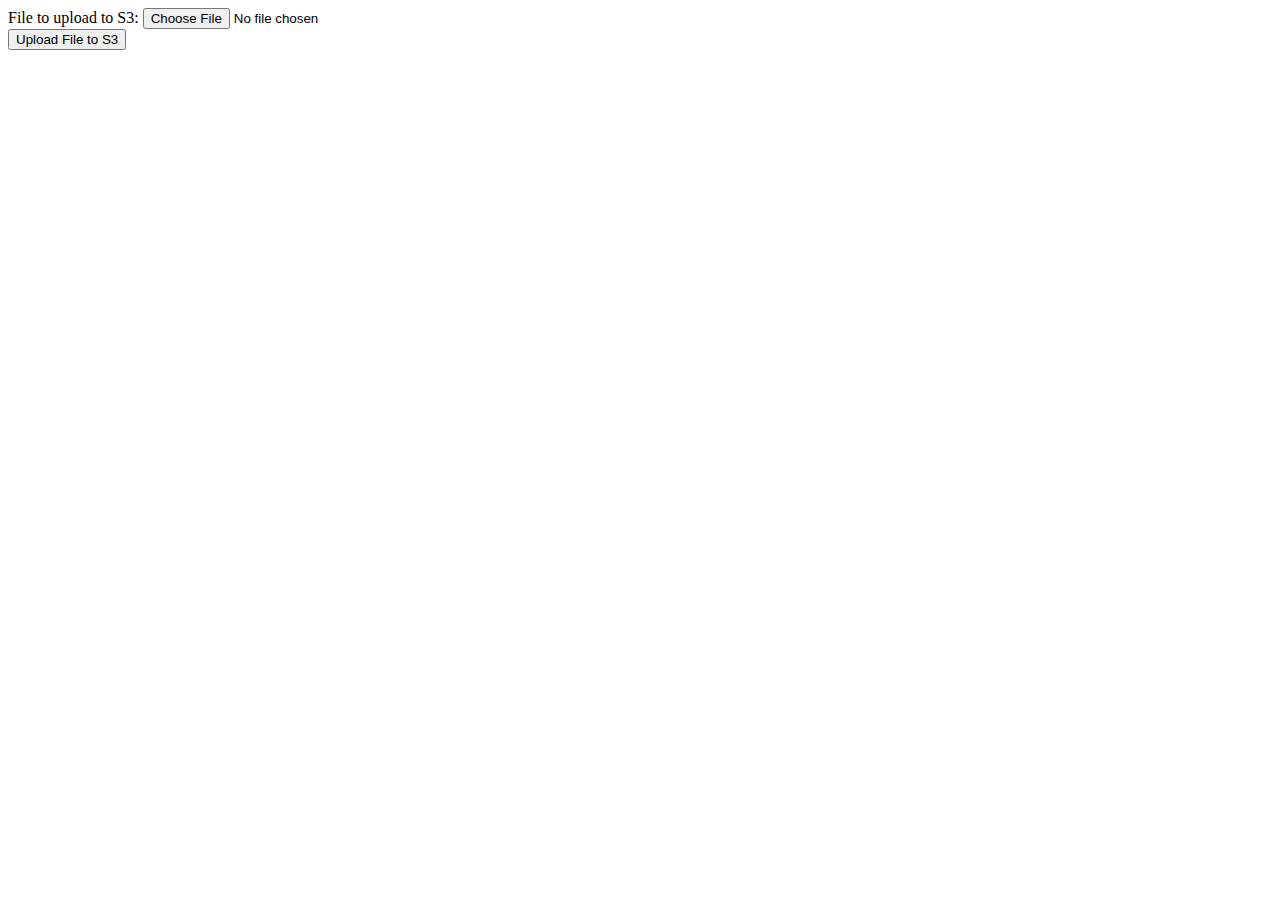
<file: loggedintest5.html>
<html> 
  <head>
    <title>S3 POST Form</title> 
    <meta http-equiv="Content-Type" content="text/html; charset=UTF-8" />
  </head>

  <body> 
    <form action="https://preparsedugproductimages.s3.amazonaws.com/" method="post" enctype="multipart/form-data">
      <input type="hidden" name="key" value="uploads/${filename}">
      <input type="hidden" name="AWSAccessKeyId" value="AKIAJ5NFFKY3KUKBRTPQ"> 
      <input type="hidden" name="acl" value="private"> 
      <input type="hidden" name="success_action_redirect" value="loggedintest5.html">
      <input type="hidden" name="policy" value="YOUR_POLICY_DOCUMENT_BASE64_ENCODED">
      <input type="hidden" name="signature" value="YOUR_CALCULATED_SIGNATURE">
      <input type="hidden" name="Content-Type" value="image/jpeg">
      <!-- Include any additional input fields here -->

      File to upload to S3: 
      <input name="file" type="file"> 
      <br> 
      <input type="submit" value="Upload File to S3"> 
    </form> 
  </body>
</html>
</file>
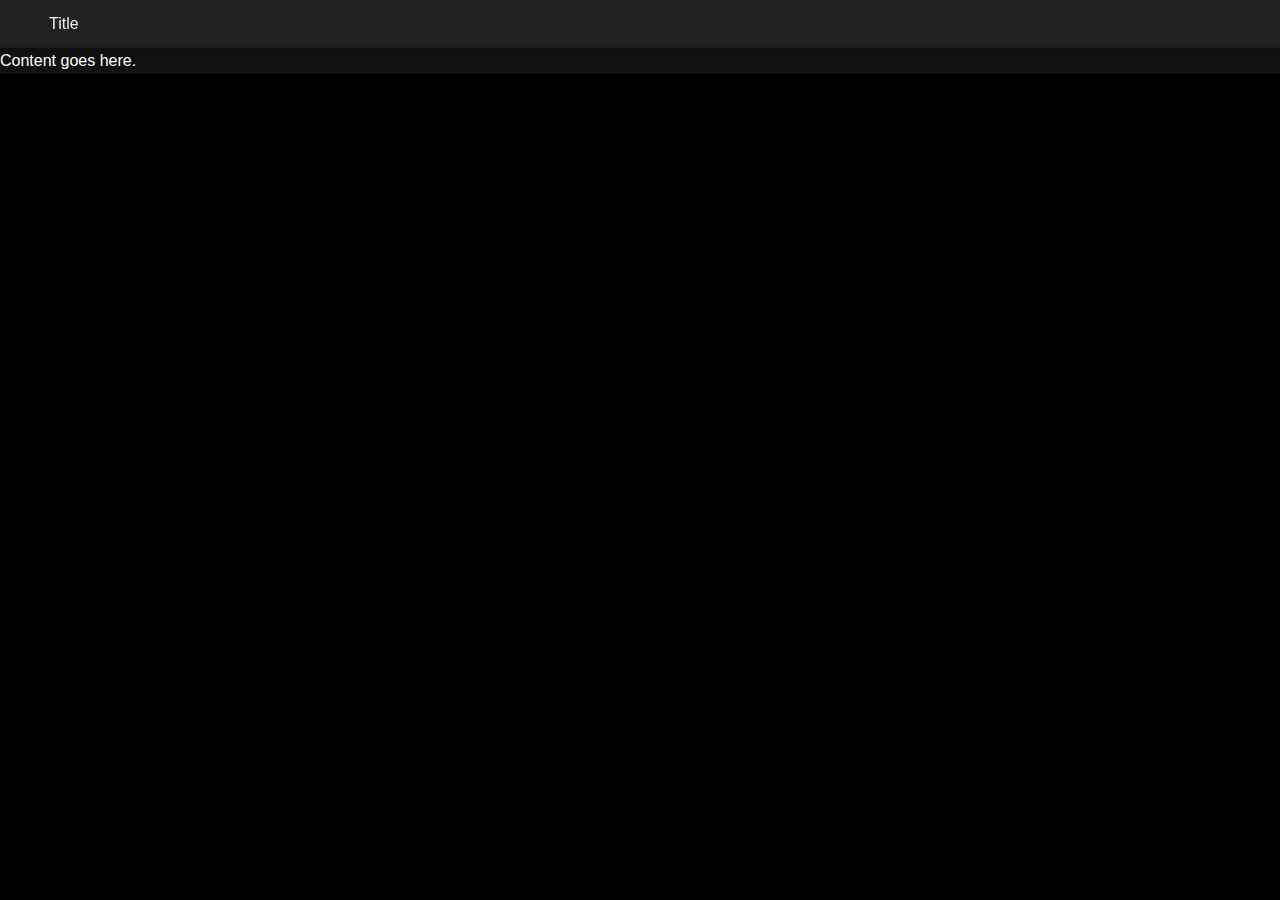
<file: assets/www/template.html>
<!DOCTYPE html>
<html>
<head>
  <meta charset="utf-8" />
  <meta name="format-detection" content="telephone=no" />

  <!-- Required meta viewport tag. Do not modify this! -->
  <meta name="viewport" content="user-scalable=no, initial-scale=1, maximum-scale=1, minimum-scale=1, width=device-width" />
  
  <title>Fries Template</title>


  <link rel="stylesheet" href="css/base.css">
  <link rel="stylesheet" href="css/action-bars.css">
  <link rel="stylesheet" href="css/chevrons.css">
  <link rel="stylesheet" href="css/tabs.css">
  <link rel="stylesheet" href="css/content.css">
  <link rel="stylesheet" href="css/buttons.css">
  <link rel="stylesheet" href="css/forms.css">
  <link rel="stylesheet" href="css/lists.css">
  <link rel="stylesheet" href="css/spinners.css">
  <link rel="stylesheet" href="css/icomoon.css">
  <link rel="stylesheet" href="css/stack.css">
  <link rel="stylesheet" href="css/sliders.css">
  <script type="text/javascript" charset="utf-8" src="js/jquery.js"></script>
  <script>
    document.addEventListener("deviceready", onDeviceReady, false);             
    function onDeviceReady() {  
      console.log("Loaded")
    }
  </script>
</head>
<body ontouchstart="load">

  <!-- All your pages must be wrapped in a div.page so that stack.js works -->
  <div class="page">

    <header class="action-bar fixed-top">
      <a href="#" class="app-icon action">
        <i class="icon-home"></i>
      </a>
      
      <h1 class="title">Title</h1>

      <!-- Add action buttons here -->

    </header>

    <div class="content">

      Content goes here.

    </div>
  </div>

  <!-- Scripts at the bottom -->
  <script src="js/stack.js"></script>
  <script src="js/action-bars.js"></script>
  <script src="js/spinners.js"></script>
  <script src="js/tabs.js"></script>
</body>
</html>
</file>
<file: assets/www/css/action-bars.css>
[class*="action-bar"] {
  
  right: 0;
  left: 0;
  z-index: 10;
  width: 100%;
  height: 48px;
  box-sizing: border-box;
}

.action-bar-no-position {
  border-bottom: 2px solid #1f1f1f;
  background-color: #222;
  box-shadow: 0 2px 6px rgba(0,0,0,0.25);
  right: 0;
  left: 0;
  z-index: 10;
  width: 100%;
  height: 48px;
  top: 100px;
  position: fixed;
}

.action-bar.fixed-top {
  position: fixed;

  top: 0;
}
.action-bar.fixed-bottom {  
  bottom: -24px;
}

.action-bar {
  border-bottom: 2px solid #1f1f1f;
  background-color: #222;
  box-shadow: 0 2px 6px rgba(0,0,0,0.25);
}

.action-bar .title,
.action-bar .subtitle,
.action-bar .app-icon {
  float: left;
  display: inline-block;
}

.action-bar .title {
  display: inline-block;
  margin-left: 1px;
  font-weight: normal;
  color: #f0f0f0;
}

.action-bar h1.title {
  font-size: 16px;
  line-height: 48px;
}

.action-bar h2.title {
  font-size: 14px;
  line-height: 18px;
  padding: 8px 0 4px;
}

.action-bar .subtitle {
  color: #f3f3f3;
  font-size: 12px;
  font-weight: 200;
}

.action-bar .app-icon {
  position: relative;
  padding: 8px 0;
  margin-left: 16px;
  font-size: 24px;
  text-align: center;
  line-height: 24px;
}
.action-bar .app-icon.up {
  padding-left: 16px;
  margin-left: 0;
}

.action-bar .app-icon img {
  float: right;
}

ul.actions,
ul.actions li {
  display: inline-block;
}

ul.actions {
  list-style: none;
}

ul.actions.flex {
  width: 100%;
  display: -webkit-box;
  display:         box;
  -webkit-box-orient: horizontal;
          box-orient: horizontal;
}

ul.actions li {
  float: left;
}
ul.actions.flex > li {
  float: none;
  display: block;
  width: 100%;
  text-align: center;
}
ul.actions.flex > li.action-overflow {
  width: 48px;
  display: initial;
}

ul.actions li .action {
  width: 48px;
  height: 48px;
  box-sizing: border-box;
}

.action {
  display: inline-block;
  padding: 8px;
}
.action:active {
  background-color: rgba(51, 181, 229, 0.5);
  z-index: 1;
}

.action.page-action {
  position: relative;
}
.action.page-action:after {
  position: absolute;
  content: '';
  right: -1px;
  top: 12px;
  width: 1px;
  height: 24px;
  background-color: #333;
}

.action [class*="icon-"] {
  float: left;
  display: inline-block;
  width: 32px;
  height: 32px;
  line-height: 32px;
  font-size: 32px;
  color: #999;
  text-align: center;
}

.action .action-title {
  float: left;
  display: inline-block;
  margin: 0 25px 0 5px;
  height: 32px;
  color: #999;
  font-size: 11px;
  text-transform: uppercase;
  line-height: 32px;
  font-weight: bold;
}

.action-overflow {
  position: relative;
  -webkit-user-select: none;
     -moz-user-select: none;
}
.action-overflow-hidden {
  display: none !important;
}
.action-overflow-icon {
  cursor: pointer;
  padding: 21px 22px 20px 21px;
}
.action-overflow-icon i {
  position: relative;
  z-index: 0;
}
.action-overflow-icon i,
.action-overflow-icon i:before,
.action-overflow-icon i:after {
  display: block;
  width: 5px;
  height: 5px;
  background: #999;
}
.action-overflow-icon i:before,
.action-overflow-icon i:after {
  position: absolute;
  content: '';
  left: 0;
}
.action-overflow-icon i:before {
  top: -8px;
}
.action-overflow-icon i:after {
  top: 8px;
}
</file>
<file: assets/www/css/chevrons.css>
.chevron {
  position: absolute;
  display: block;
  height: 18px;
  left: 3px;
  -webkit-backface-visibility: hidden;
}

.chevron:before,
.chevron:after {
  position: relative;
  display: block;
  width: 8px;
  height: 2px;
  background-color: #999;
  content: '';
}

.chevron:before {
  top: 13px;
  -webkit-transform: rotate(-60deg);
          transform: rotate(-60deg);
}
.chevron:after {
  top: 17px;
  -webkit-transform: rotate(60deg);
          transform: rotate(60deg);
}
</file>
<file: assets/www/css/tabs.css>
.tab-fixed {
  position: absolute;
  right: 0;
  left: 0;
  z-index: 1;
  height: 48px;
  box-sizing: border-box;
  background-color: #333;
  -webkit-backface-visibility: hidden;
  display: block;
}

.action-bar ~ [class*="tab-"] {
  top: 48px;
}

.tab-fixed {
  height: 48px;
  box-shadow: 0 2px 6px rgba(0,0,0,0.25);
}

.tab-fixed ul.tab-inner,
.tab-scrollable ul.tab-inner {
  display: -webkit-box;
  display:         box;
  -webkit-box-orient: horizontal;
          box-orient: horizontal;
  list-style: none;
}

ul.tab-inner li a {
  display: block;
  font-size: 11px;
  color: #fff;
  text-transform: uppercase;
  text-overflow: ellipsis;
  overflow: hidden;
  box-sizing: border-box;
}

ul.tab-inner li:last-child a {
  border-right-width: 0;
}

.tab-fixed ul.tab-inner {
  width: 100%;
}

.tab-fixed ul.tab-inner li {
  whitespace: nowrap;
  overflow: hidden;
  text-align: center;
  -webkit-box-flex: 1;
     -moz-box-flex: 1;
          box-flex: 1;
}

.tab-fixed ul.tab-inner li:active {
  background-color: rgba(51, 181, 229, 0.6);
}

.tab-fixed ul.tab-inner li.active a {
  border-bottom: 5px solid #33b5e5;
}

.tab-fixed ul.tab-inner li a {
  position: relative;
  font-weight: bold;
  height: 48px;
  box-sizing: border-box;
  line-height: 52px;
}

/** 
 * Note: There seems to be a bug where a strange gap appears
 * between the tabs. This could only be visible on the desktop
 * version, but it's still annoying when testing. And it appears
 * to only happen on Chrome.
 */
.tab-fixed ul.tab-inner li a:after {
  position: absolute;
  content: '';
  width: 1px;
  height: 24px;
  top: 13px;
  right: 0;
  background-color: #424242;
}
.tab-fixed ul.tab-inner li:last-child a:after,
.tab-fixed ul.tab-inner li:active a:after {
  background-color: transparent;
}

[class|="tab"] ul.tab-inner li a [class*="icon-"],
[class|=" tab"] ul.tab-inner li a [class*="icon-"] {
  font-size: 28px;
  line-height: 48px;
}

.tab-slider {
  position: absolute;
  top: 0;
  right: 0;
  bottom: 0;
  left: 0;
}
.tab-item {
  position: absolute;
  display: none;
  width: 100%;
  top: 0;
  bottom: 0;
  -webkit-transition: -webkit-transform 0.1s ease-out;
          transition:         transform 0.1s ease-out;
}

.tab-item.active,
.tab-item.in-transition {
  display: inline-block;
}

/**
 * Scrollable Tabs
 * The lines from here are still on the works.
 */
.tab-scrollable {
  z-index: 9;
  top: 48px;
  height: 32px;
  background-color: #424242;
  overflow: hidden;
  white-space: nowrap;
  position: relative;
}

.tab-scrollable:before,
.tab-scrollable:after {
  content: '';
  position: absolute;
  width: 60px;
  height: 32px;
  top: 0;
}

.tab-scrollable:before {
  left: 0;
  background: -webkit-gradient(linear, left top, right top, color-stop(0%,rgba(0,0,0,0.)), color-stop(100%,rgba(0,0,0,0)));
  background: -webkit-linear-gradient(left,  rgba(0,0,0,0.2) 0%,rgba(0,0,0,0) 100%);
  background: linear-gradient(to right,  rgba(0,0,0,0.2) 0%,rgba(0,0,0,0) 100%);
}
.tab-scrollable:after {
  right: 0;
  background: -webkit-gradient(linear, left top, right top, color-stop(0%,rgba(0,0,0,0)), color-stop(100%,rgba(0,0,0,0.2)));
  background: -webkit-linear-gradient(left,  rgba(0,0,0,0) 0%,rgba(0,0,0,0.2) 100%);
  background: linear-gradient(to right,  rgba(0,0,0,0) 0%,rgba(0,0,0,0.2) 100%);
}

.tab-scrollable ul.tab-inner {
  height: 32px;
}

.tab-scrollable ul.tab-inner li {
  display: inline-block;
}

.tab-scrollable ul.tab-inner li a {
  padding: 10px 30px 9px;
  color: #999;
}
.tab-scrollable ul.tab-inner li.active a,
.tab-scrollable ul.tab-inner li:active a  {
  color: #fff;
}
</file>
<file: assets/www/css/content.css>
.page {
  position: absolute;
  top: 0;
  right: 0;
  bottom: 0;
  left: 0;
  width: 100%;
  -webkit-backface-visibility: hidden;
  -webkit-transform: translate3d(0,0,0);
}

/* Wrapper to be used around all content not in .action-bar and .tab */
.content {
  position: relative;
  top: 0;
  right: 0;
  bottom: 50 !important;
  left: 0;
  overflow: auto;
  overflow-y: scroll;
  
  overflow-x: hidden; /* Not sure if this is really required here */
  background-color: #111;
  color: #fff;
  box-sizing: border-box;
  width: 100%;  
  text-wrap:normal;
  overflow-wrap:break-word;
}

/* Hack to force all relatively and absolutely positioned elements still render while scrolling
   Note: This is a bug for "-webkit-overflow-scrolling: touch" */
   /*
.page > *,
.content > * {
  -webkit-transform: translate3d(0,0,0);
          transform: translate3d(0,0,0);
}
*/

.action-bar + .tab-fixed + .content,
.action-bar + .tab-fixed + .action-bar + .content {
  top: 96px;
}

.action-bar ~ .content,
.tab-fixed ~ .content  {
  top: 48px;
}

.action-bar.fixed-bottom ~ .content {
  bottom: 48px;
}

.inset {
  padding: 15px;
}

.flex {
  width: 100%;
  display: -webkit-box;
  display: -moz-box;
  display: box;
  -webkit-box-orient: horizontal;
          box-orient: horizontal;
}

.flex > * {
  -webkit-box-flex: 1;
          box-flex: 1;
}
</file>
<file: assets/www/css/buttons.css>
[class*="btn"] {
  font-family: Roboto, sans-serif;
  border: none;
  padding: 11px 36px 10px;
  background: #474747;
  border-radius: 2px;
  -webkit-box-shadow: inset 0 1px 0 rgba(255,255,255,0.5), 0 2px 3px rgba(0,0,0,0.5);
     -moz-box-shadow: inset 0 1px 0 rgba(255,255,255,0.5), 0 2px 3px rgba(0,0,0,0.5);
          box-shadow: inset 0 1px 0 rgba(255,255,255,0.5), 0 2px 3px rgba(0,0,0,0.5);
  color: #fff;
  font-weight: 200;
  font-size: 16px;
  line-height: 14px;
  -webkit-box-sizing: border-box;
  box-sizing: border-box;
  margin-bottom: 10px;
  vertical-align: middle;
}

[class*="btn"]:hover,
[class*="btn"].hover,
[class*="btn"]:focus,
[class*="btn"].focused {
  outline: none;
  background: #1f5366;
  -webkit-box-shadow: inset 0 0 1px 2pt #037ea7, 0 2px 3px rgba(0,0,0,0.5);
     -moz-box-shadow: inset 0 0 1px 2pt #037ea7, 0 2px 3px rgba(0,0,0,0.5);
          box-shadow: inset 0 0 1px 2pt #037ea7, 0 2px 3px rgba(0,0,0,0.5);
}

[class*="btn"]:active,
[class*="btn"].active {
  background: #2c94bb;
  -webkit-box-shadow: inset 0 1px 0 rgba(255,255,255,0.5), 0 2px 3px rgba(0,0,0,0.5), 0 0 2px 2pt rgba(51, 181, 229, 0.6);
     -moz-box-shadow: inset 0 1px 0 rgba(255,255,255,0.5), 0 2px 3px rgba(0,0,0,0.5), 0 0 2px 2pt rgba(51, 181, 229, 0.6);
          box-shadow: inset 0 1px 0 rgba(255,255,255,0.5), 0 2px 3px rgba(0,0,0,0.5), 0 0 2px 2pt rgba(51, 181, 229, 0.6);
  border: none;
  padding: 11px 36px 10px;
}

[class*="btn"]:disabled,
[class*="btn"].disabled,
.btn[disabled],
.btn-small[disabled] {
  opacity: 0.3;
}

[class*="btn"] + [class*="btn"] {
  margin-left: 3px;
}

.btn-small {
  font-size: 12px;
}

.btn-block {
  width: 100%;
}

.btn-block + .btn-block {
  margin-left: 0;
}
</file>
<file: assets/www/css/forms.css>
form {
  width: 100%;
  box-sizing: border-box;
}

input,
select,
textarea {
  font-family: Roboto, sans-serif;
  font-weight: normal;
}

input[type="password"].input-text {
  font-family: monospace;
}

.input-text {
  display: block;
  outline: none;
  border: none;
  border-bottom: 1px solid #333;
  background: transparent;
  color: #fff;
  width: 100%;
  height: 48px;
  padding: 10px 5px 0;
  margin: 0 0 8px 0;
  font-size: 14px;
  box-sizing: border-box;
  -webkit-transition: border ease-out 0.2s;
     -moz-transition: border ease-out 0.2s;
  -webkit-tap-highlight-color: rgba(0, 0, 0, 0);
  vertical-align: middle;
}

.input-text:focus {
  border-bottom: 1px solid #037ea7;
}

legend,
label {
  display: block;
  width: 100%;
  border-bottom: 2px solid #595959;
  line-height: 18px;
  font-size: 11px;
  font-weight: bold;
  text-transform: uppercase;
  padding: 5px 5px 3px;
  margin-top: 10px;
  color: #ccc;
  box-sizing: border-box;
}

.form-actions {
  margin-top: 20px;
}

[class*="flex"].input-text + [class*="flex"].input-text {
  margin-left: 10px;
}

/* Flexible form */
.form-flex {
  width: 100%;
}

.form-flex .flex-group {
  margin: 0;
  display: -webkit-box;
  display:         box;
  -webkit-box-orient: horizontal;
          box-orient: horizontal;
}
.form-flex .flex-group .flex1 {
  -webkit-box-flex: 1;
          box-flex: 1;
}
.form-flex .flex-group .flex2 {
  -webkit-box-flex: 2;
          box-flex: 2;
}
.form-flex .flex-group .flex3 {
  -webkit-box-flex: 3;
          box-flex: 3;
}

.flex-group > :nth-child(n) {
  margin-left: 10px;
}
.flex-group > :first-child {
  margin-left: 0;
}


/* To make the form elements look pretty on desktop */
@media (min-width: 768px) {
  
  .input-text {
    margin: 0;
    padding: 18px 5px 10px;
  }
  
}
</file>
<file: assets/www/css/lists.css>
.list {
  display: block;
  list-style: none;
}

.list > li {
  border-top: 1px solid #424242;
  line-height: 38px;
  padding: 5px;
  box-sizing: border-box;
  color: #fff;
}

.list > li.list-divider {
  border-top: none;
  border-bottom: 2px solid #595959;
  line-height: 18px;
  font-size: 11px;
  font-weight: bold;
  text-transform: uppercase;
  padding: 5px 5px 3px;
  margin-top: 5px;
  color: #ccc;
}

.list-divider + li {
  border-top: none;
}

.list > li > a {
  display: block;
  color: inherit;
}

.list-item-single-line,
.list-item-two-lines h3,
.list-item-two-lines p {
  white-space: nowrap;
  overflow: hidden;
  text-overflow: ellipsis;
}

.list-item-single-line {
  height: 48px;
  font-size: 14px;
}

.list-item-two-lines {
  height: 64px;
}
.list-item-two-lines h3 {
  font-size: 16px;
  font-weight: normal;
  line-height: 40px;
  height: 32px;
}
.list-item-two-lines p {
  font-size: 12px;
  line-height: 12px;
  text-overflow: ellipsis;
  color: #bbb;
  height: 16px;
}

.list-item-multi-line h3 {
  font-size: 16px;
  font-weight: normal;
  line-height: 40px;
  height: 32px;
  color: #fff;
}
.list-item-multi-line p {
  font-size: 12px;
  line-height: 1.2em;
  color: #bbb;
  padding-bottom: 8px;
}
</file>
<file: assets/www/css/spinners.css>
.form-spinner .toggle-spinner {
  position: relative;
  display: block;
  height: 48px;
  box-sizing: border-box;
  vertical-align: middle;
  font-size: 14px;
  text-transform: uppercase;
  text-align: right;
  padding: 14px 20px 6px 40px;
  border-bottom: 1px solid #333;
  color: #f2f2f2;
  outline: none;
}
.form-spinner .toggle-spinner:after {
  content: '';
  position: absolute;
  right: 0;
  width: 0;
  height: 0;
  top: 36px;
  margin-left: -4px;
  border-right: 12px solid rgba(0, 0, 0, 0);
  border-top: 12px solid #777;
  -webkit-transform: rotate(180deg);
          transform: rotate(180deg);
}

.spinner {
  position: absolute;
  display: none;
  z-index: 0;
  padding: 0;
  list-style: none;
  line-height: 1.1;
  background-color: #222;
  background-clip: border-box;
  border-radius: 2px;
  box-shadow: 0 0 10px rgba(0, 0, 0, 0.6);
  opacity: 0;
  -webkit-transition: all ease-out .1s;
          transition: all ease-out .1s;
  -webkit-transform: scale(.8, .8) translateY(-20px);
          transform: scale(.8, .8) translateY(-20px);
}

.spinner li {
  margin: 0;
  float: left;
  width: 100%;
  border-bottom: 1px solid #333;
  text-align: left;
}
.spinner li:first-child {
  border-top-left-radius: 2px;
  border-top-right-radius: 2px;
}
.spinner li:last-child {
  border-bottom: none;
  border-bottom-left-radius: 2px;
  border-bottom-right-radius: 2px;
}
.spinner li:hover,
.spinner li:active {
  background-color: rgba(51, 181, 229, 0.6);
}
.spinner li a {
  float: left;
  display: block;
  padding: 17px 15px 16px;
  white-space: nowrap;
  width: 200px;
  box-sizing: border-box;
  color: #f0f0f0 !important;
  font-weight: normal;
}

.action-bar .spinner {
  -webkit-transform-origin-x: 50%;
          transform-origin-x: 50%;
}
.action-bar.fixed-top .spinner {
  -webkit-transform-origin-y: 0px;
          transform-origin-y: 0px;
}
.action-bar.fixed-bottom .spinner {
  -webkit-transform-origin-y: 100%;
          transform-origin-y: 100%;
}

.action-bar.fixed-top .spinner,
.action-bar.fixed-top .spinner.active {
  top: 48px;
}
.action-bar.fixed-bottom .spinner,
.action-bar.fixed-bottom .spinner.active {
  bottom: 48px;
}

.spinner.active,
.action-bar.fixed-top .spinner.active,
.action-bar.fixed-bottom .spinner.active {
  opacity: 1;
  z-index: 99;
  -webkit-transform: scale(1, 1) translateY(0);
          transform: scale(1, 1) translateY(0);
}

.action-overflow .spinner {
  right: 10px;
}

.form-spinner {
  position: relative;
  margin-left: 10px;
  min-width: 100px;
}

.form-spinner .spinner {
  right: 0;
}
</file>
<file: assets/www/css/icomoon.css>
@font-face {
	font-family: 'icomoon';
	src:url('../fonts/icomoon.eot');
	src:url('../fonts/icomoon.eot?#iefix') format('embedded-opentype'),
		url('../fonts/icomoon.woff') format('woff'),
		url('../fonts/icomoon.ttf') format('truetype'),
		url('../fonts/icomoon.svg#icomoon') format('svg');
	font-weight: normal;
	font-style: normal;
}

/* Use the following CSS code if you want to use data attributes for inserting your icons */
[data-icon]:before {
	font-family: 'icomoon';
	content: attr(data-icon);
	speak: none;
	font-weight: normal;
	font-variant: normal;
	text-transform: none;
	line-height: 1;
	-webkit-font-smoothing: antialiased;
}

/* Use the following CSS code if you want to have a class per icon */
/*
Instead of a list of all class selectors,
you can use the generic selector below, but it's slower:
[class*="icon-"] {
*/
.icon-back, .icon-accept, .icon-cancel, .icon-chevron-up, .icon-chevron-down, .icon-forward, .icon-chevron-right, .icon-chevron-left, .icon-refresh, .icon-information, .icon-help, .icon-search, .icon-settings, .icon-vote-down, .icon-heart, .icon-star-half, .icon-vote-up, .icon-star-full, .icon-star-empty, .icon-cloud, .icon-folder, .icon-calendar, .icon-tags, .icon-add-tag, .icon-sort-by-size, .icon-grid, .icon-view-as-list, .icon-attachment, .icon-new-image, .icon-new-event, .icon-new-attachment, .icon-new-message, .icon-new, .icon-merge, .icon-import-export, .icon-calendar-event, .icon-mail, .icon-edit, .icon-trash, .icon-cut, .icon-copy, .icon-backspace, .icon-clipboard, .icon-image, .icon-read, .icon-remove, .icon-save, .icon-select-all, .icon-split, .icon-undo, .icon-unread, .icon-add-group, .icon-add-person, .icon-cc-bcc, .icon-chat, .icon-forward-2, .icon-slideshow, .icon-rotate-right, .icon-rotate-left, .icon-globe, .icon-crop, .icon-location-marker, .icon-map, .icon-direction, .icon-share, .icon-send, .icon-reply-all, .icon-reply, .icon-person, .icon-group, .icon-add-to-queue, .icon-download, .icon-fast-forward, .icon-full-screen, .icon-pin, .icon-next, .icon-pause, .icon-pause-2, .icon-play, .icon-play-2, .icon-previous, .icon-repeat, .icon-replay, .icon-return-from-full-screen, .icon-brightness-high, .icon-brightness-auto, .icon-bluetooth-searching, .icon-bluetooth-connected, .icon-bluetooth, .icon-brightness, .icon-battery, .icon-add-alarm, .icon-alarm, .icon-key, .icon-upload, .icon-stop, .icon-shuffle, .icon-rewind, .icon-brightness-medium, .icon-call, .icon-camera, .icon-dashboard, .icon-dial, .icon-hang-up, .icon-power-auto, .icon-power-none, .icon-power, .icon-location-target, .icon-location-off, .icon-location-searching, .icon-microphone, .icon-microphone-off, .icon-clock, .icon-camera-video-rotate, .icon-camera-rotate, .icon-storage, .icon-locked, .icon-storage-sd, .icon-screen-lock-portrait, .icon-screen-rotate, .icon-screen-lock-landscape, .icon-call-volume, .icon-unlocked, .icon-new-account, .icon-signal, .icon-signal-2, .icon-usb, .icon-mouse, .icon-smartphone, .icon-fries, .icon-video, .icon-volume-off, .icon-volume-adjust, .icon-airplane, .icon-airplane-2, .icon-alert, .icon-alert-2, .icon-laptop, .icon-desktop, .icon-joystick, .icon-headphones, .icon-headphones-mic, .icon-keyboard {
	font-family: 'icomoon';
	speak: none;
	font-style: normal;
	font-weight: normal;
	font-variant: normal;
	text-transform: none;
	line-height: 1;
	-webkit-font-smoothing: antialiased;
}
.icon-back:before {
	content: "\e001";
}
.icon-accept:before {
	content: "\e002";
}
.icon-cancel:before {
	content: "\e003";
}
.icon-chevron-up:before {
	content: "\e004";
}
.icon-chevron-down:before {
	content: "\e005";
}
.icon-forward:before {
	content: "\e006";
}
.icon-chevron-right:before {
	content: "\e007";
}
.icon-chevron-left:before {
	content: "\e008";
}
.icon-refresh:before {
	content: "\e009";
}
.icon-information:before {
	content: "\e010";
}
.icon-help:before {
	content: "\e011";
}
.icon-search:before {
	content: "\e012";
}
.icon-settings:before {
	content: "\e013";
}
.icon-vote-down:before {
	content: "\e020";
}
.icon-heart:before {
	content: "\e021";
}
.icon-star-half:before {
	content: "\e023";
}
.icon-vote-up:before {
	content: "\e022";
}
.icon-star-full:before {
	content: "\e024";
}
.icon-star-empty:before {
	content: "\e025";
}
.icon-cloud:before {
	content: "\e030";
}
.icon-folder:before {
	content: "\e031";
}
.icon-calendar:before {
	content: "\e032";
}
.icon-tags:before {
	content: "\e033";
}
.icon-add-tag:before {
	content: "\e034";
}
.icon-sort-by-size:before {
	content: "\e035";
}
.icon-grid:before {
	content: "\e036";
}
.icon-view-as-list:before {
	content: "\e037";
}
.icon-attachment:before {
	content: "\e040";
}
.icon-new-image:before {
	content: "\e04e";
}
.icon-new-event:before {
	content: "\e04d";
}
.icon-new-attachment:before {
	content: "\e04b";
}
.icon-new-message:before {
	content: "\e04c";
}
.icon-new:before {
	content: "\e04a";
}
.icon-merge:before {
	content: "\e049";
}
.icon-import-export:before {
	content: "\e048";
}
.icon-calendar-event:before {
	content: "\e047";
}
.icon-mail:before {
	content: "\e046";
}
.icon-edit:before {
	content: "\e045";
}
.icon-trash:before {
	content: "\e044";
}
.icon-cut:before {
	content: "\e043";
}
.icon-copy:before {
	content: "\e042";
}
.icon-backspace:before {
	content: "\e041";
}
.icon-clipboard:before {
	content: "\e04f";
}
.icon-image:before {
	content: "\e050";
}
.icon-read:before {
	content: "\e051";
}
.icon-remove:before {
	content: "\e052";
}
.icon-save:before {
	content: "\e053";
}
.icon-select-all:before {
	content: "\e054";
}
.icon-split:before {
	content: "\e055";
}
.icon-undo:before {
	content: "\e056";
}
.icon-unread:before {
	content: "\e057";
}
.icon-add-group:before {
	content: "\e060";
}
.icon-add-person:before {
	content: "\e061";
}
.icon-cc-bcc:before {
	content: "\e062";
}
.icon-chat:before {
	content: "\e063";
}
.icon-forward-2:before {
	content: "\e064";
}
.icon-slideshow:before {
	content: "\e083";
}
.icon-rotate-right:before {
	content: "\e082";
}
.icon-rotate-left:before {
	content: "\e081";
}
.icon-globe:before {
	content: "\e073";
}
.icon-crop:before {
	content: "\e080";
}
.icon-location-marker:before {
	content: "\e072";
}
.icon-map:before {
	content: "\e071";
}
.icon-direction:before {
	content: "\e070";
}
.icon-share:before {
	content: "\e06a";
}
.icon-send:before {
	content: "\e069";
}
.icon-reply-all:before {
	content: "\e068";
}
.icon-reply:before {
	content: "\e067";
}
.icon-person:before {
	content: "\e066";
}
.icon-group:before {
	content: "\e065";
}
.icon-add-to-queue:before {
	content: "\e090";
}
.icon-download:before {
	content: "\e091";
}
.icon-fast-forward:before {
	content: "\e092";
}
.icon-full-screen:before {
	content: "\e093";
}
.icon-pin:before {
	content: "\e094";
}
.icon-next:before {
	content: "\e095";
}
.icon-pause:before {
	content: "\e096";
}
.icon-pause-2:before {
	content: "\e097";
}
.icon-play:before {
	content: "\e098";
}
.icon-play-2:before {
	content: "\e099";
}
.icon-previous:before {
	content: "\e09a";
}
.icon-repeat:before {
	content: "\e09b";
}
.icon-replay:before {
	content: "\e09c";
}
.icon-return-from-full-screen:before {
	content: "\e09d";
}
.icon-brightness-high:before {
	content: "\e0b9";
}
.icon-brightness-auto:before {
	content: "\e0b8";
}
.icon-bluetooth-searching:before {
	content: "\e0b7";
}
.icon-bluetooth-connected:before {
	content: "\e0b6";
}
.icon-bluetooth:before {
	content: "\e0b5";
}
.icon-brightness:before {
	content: "\e0b4";
}
.icon-battery:before {
	content: "\e0b3";
}
.icon-add-alarm:before {
	content: "\e0b1";
}
.icon-alarm:before {
	content: "\e0b2";
}
.icon-key:before {
	content: "\e0b0";
}
.icon-upload:before {
	content: "\e0a1";
}
.icon-stop:before {
	content: "\e0a0";
}
.icon-shuffle:before {
	content: "\e09f";
}
.icon-rewind:before {
	content: "\e09e";
}
.icon-brightness-medium:before {
	content: "\e0ba";
}
.icon-call:before {
	content: "\e0bb";
}
.icon-camera:before {
	content: "\e0bc";
}
.icon-dashboard:before {
	content: "\e0bd";
}
.icon-dial:before {
	content: "\e0be";
}
.icon-hang-up:before {
	content: "\e0bf";
}
.icon-power-auto:before {
	content: "\e0c0";
}
.icon-power-none:before {
	content: "\e0c1";
}
.icon-power:before {
	content: "\e0c2";
}
.icon-location-target:before {
	content: "\e0c3";
}
.icon-location-off:before {
	content: "\e0c4";
}
.icon-location-searching:before {
	content: "\e0c5";
}
.icon-microphone:before {
	content: "\e0c6";
}
.icon-microphone-off:before {
	content: "\e0c7";
}
.icon-clock:before {
	content: "\e0d5";
}
.icon-camera-video-rotate:before {
	content: "\e0d4";
}
.icon-camera-rotate:before {
	content: "\e0d3";
}
.icon-storage:before {
	content: "\e0d2";
}
.icon-locked:before {
	content: "\e0d1";
}
.icon-storage-sd:before {
	content: "\e0d0";
}
.icon-screen-lock-portrait:before {
	content: "\e0ce";
}
.icon-screen-rotate:before {
	content: "\e0cf";
}
.icon-screen-lock-landscape:before {
	content: "\e0cd";
}
.icon-call-volume:before {
	content: "\e0cc";
}
.icon-unlocked:before {
	content: "\e0cb";
}
.icon-new-account:before {
	content: "\e0ca";
}
.icon-signal:before {
	content: "\e0c9";
}
.icon-signal-2:before {
	content: "\e0c8";
}
.icon-usb:before {
	content: "\e0d6";
}
.icon-mouse:before {
	content: "\e0f6";
}
.icon-smartphone:before {
	content: "\e0f7";
}
.icon-fries:before {
	content: "\e000";
}
.icon-video:before {
	content: "\e0d7";
}
.icon-volume-off:before {
	content: "\e0d8";
}
.icon-volume-adjust:before {
	content: "\e0d9";
}
.icon-airplane:before {
	content: "\e0e0";
}
.icon-airplane-2:before {
	content: "\e0e1";
}
.icon-alert:before {
	content: "\e0e2";
}
.icon-alert-2:before {
	content: "\e0e3";
}
.icon-laptop:before {
	content: "\e0f0";
}
.icon-desktop:before {
	content: "\e0f1";
}
.icon-joystick:before {
	content: "\e0f2";
}
.icon-headphones:before {
	content: "\e0f3";
}
.icon-headphones-mic:before {
	content: "\e0f4";
}
.icon-keyboard:before {
	content: "\e0f5";
}
</file>
<file: assets/www/css/stack.css>
.page.fade {
  z-index: 0;
}

.page.push {
  -webkit-animation: push .2s;
          animation: push .2s;
  z-index: 1;
}

.page.pop {
  padding-left: 1px !important;
  -webkit-animation: pop .2s;
          animation: pop .2s;
}

@-webkit-keyframes push {
  from {
    opacity: 0;
    -webkit-transform: scale3d(.7, .7, 1);
  }
  to {
    opacity: 1;
    -webkit-transform: scale3d(1, 1, 1);
  }
}

@keyframes push {
  from {
    opacity: 0;
    transform: scale3d(.7, .7, 1);
  }
  to {
    opacity: 1;
    transform: scale3d(1, 1, 1);
  }
}

@-webkit-keyframes pop {
  from {
    opacity: 1;
    -webkit-transform: scale3d(1, 1, 1);
  }
  to {
    opacity: 0;
    -webkit-transform: scale3d(.7, .7, 1);
  }
}


/* To make the form elements look pretty on desktop */
@media (min-width: 768px) {
  
  .page.push * {
    -webkit-animation: push .2s;
            animation: push .2s;
    z-index: 1;
  }

  .page.pop * {
    -webkit-animation: pop .2s;
            animation: pop .2s;
    z-index: 1;
  }
  
}
</file>
<file: assets/www/css/sliders.css>
.slider,
.slider > li {
  width: 100%;
}

.slider > ul {
  list-style: none;
}
</file>
<file: assets/www/css/base.css>
/* Hard reset
-------------------------------------------------- */

html,
body,
div,
span,
iframe,
h1,
h2,
h3,
h4,
h5,
h6,
p,
blockquote,
pre,
a,
abbr,
acronym,
address,
big,
cite,
code,
del,
dfn,
em,
img,
ins,
kbd,
q,
s,
samp,
small,
strike,
strong,
sub,
sup,
tt,
var,
b,
u,
i,
center,
dl,
dt,
dd,
ol,
ul,
li,
fieldset,
form,
label,
legend,
table,
caption,
tbody,
tfoot,
thead,
tr,
th,
td,
article,
aside,
canvas,
details,
embed,
figure,
figcaption,
footer,
header,
hgroup,
menu,
nav,
output,
section,
summary,
time,
audio,
video {
  padding: 0;
  margin: 0;
  border: 0;
}

/* Prevents iOS text size adjust after orientation change, without disabling (Thanks to @necolas) */
html {
  -webkit-text-size-adjust: 100%;
      -ms-text-size-adjust: 100%;
  background-color: #000;
  padding-bottom: 1px;
}

/* Base styles
-------------------------------------------------- */

body {
  position: absolute;
  top: 0;
  right: 0;
  bottom: 0;
  left: 0;
  font: 16px/1.6 "Roboto", sans-serif;
  color: #fff;
  background-color: #000;
}

/* Universal link styling */
a {
  color: #33B5E5;
  text-decoration: none;
  -webkit-tap-highlight-color: rgba(0, 0, 0, 0); /* Removes the dark touch outlines on links */
}

.selectable:active {
  background-color: rgba(51, 181, 229, 0.6);
}

.pull-right {
  float: right !important;
}
</file>
